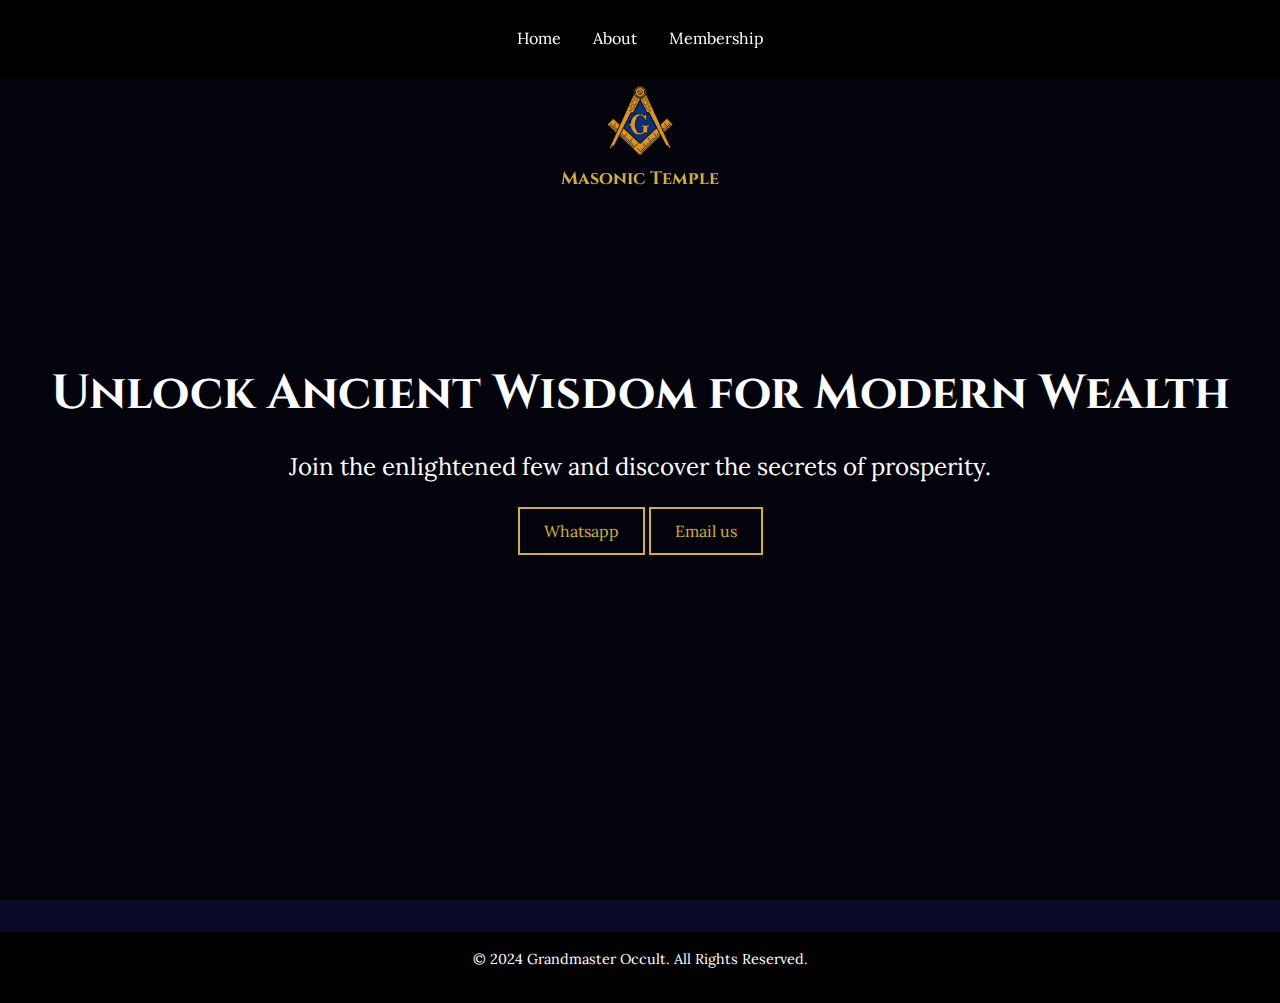
<file: index.html>
<!DOCTYPE html>
<html lang="en">
<head>
  <meta charset="UTF-8">
  <meta name="viewport" content="width=device-width, initial-scale=1">
  <title>Grandmaster Occult - Home</title>
  <link rel="stylesheet" href="styles.css">
  <link href="https://fonts.googleapis.com/css2?family=Cinzel:wght@700&family=Lora&display=swap" rel="stylesheet">
</head>
<body>
  <header>
    <nav class="nav-container">
      <div class="logo-container">
        <img class="logo" src="img/logo.png" alt="logo">
        <h2 class="logo-text">Masonic Temple</h2>
      </div>
      <ul class="nav-menu">
        <li><a href="index.html">Home</a></li>
        <li><a href="about.html">About</a></li>
        <li><a href="membership.html">Membership</a></li>
      </ul>
    </nav>
  </header
  
  
  <main class="homepage">
    <section class="hero">
      <div class="overlay"></div>
      <div class="hero-content">
        <h1>Unlock Ancient Wisdom for Modern Wealth</h1>
        <p>Join the enlightened few and discover the secrets of prosperity.</p>
        <a href="https://wa.me/233541426498" class="btn">Whatsapp</a>
        <a href="membership.html" class="btn">Email us</a>
      </div>
    </section>
  </main>
  
  <footer>
    <p>© 2024 Grandmaster Occult. All Rights Reserved.</p>
  </footer>
  <script>
    document.addEventListener("scroll", function () {
  let scrollPosition = window.scrollY;
  let logoContainer = document.querySelector(".logo-container");

  if (scrollPosition > 50) {
    logoContainer.classList.add("fade-out");
  } else {
    logoContainer.classList.remove("fade-out");
  }
});

  </script>
</body>
</html>
</file>
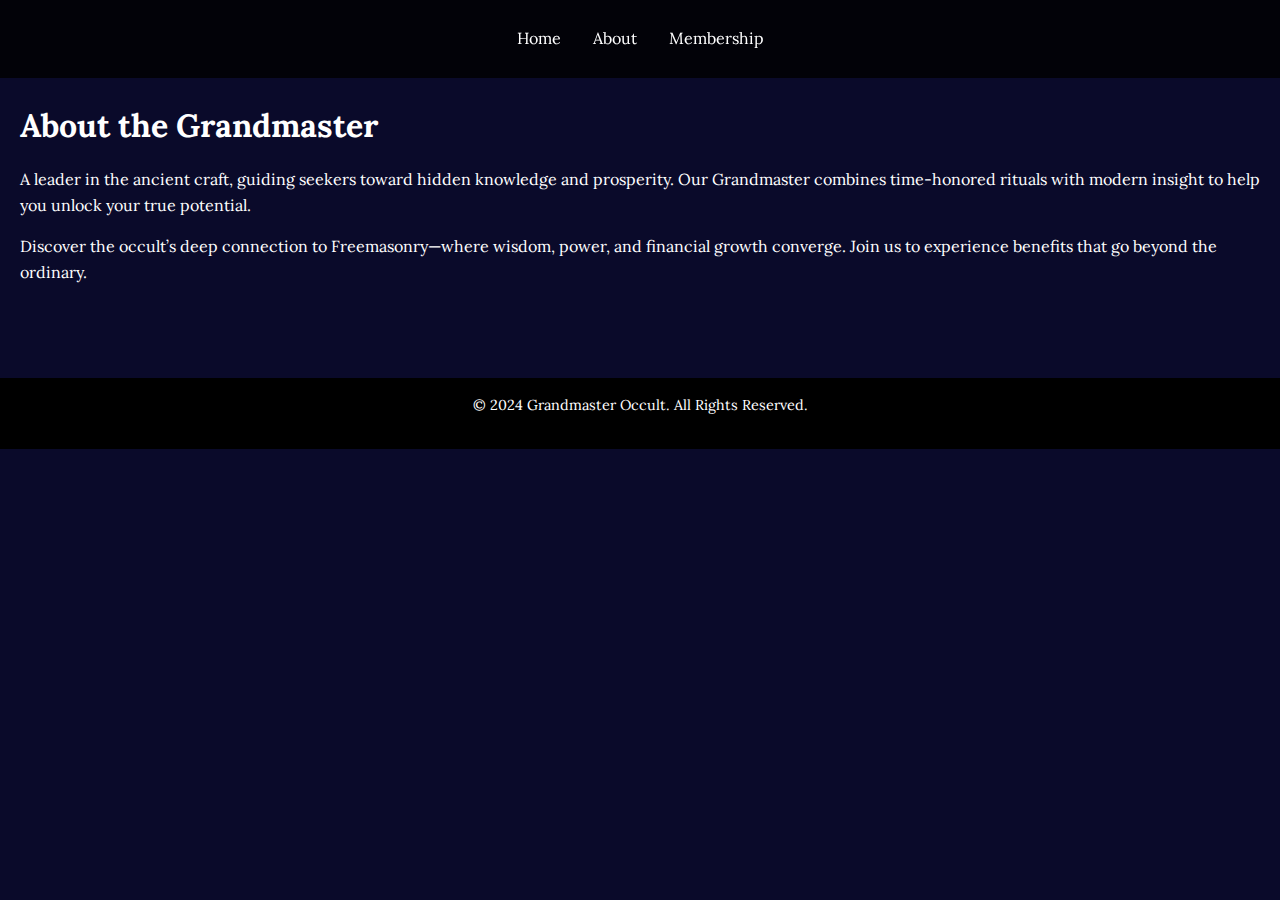
<file: about.html>
<!DOCTYPE html>
<html lang="en">
<head>
  <meta charset="UTF-8">
  <meta name="viewport" content="width=device-width, initial-scale=1">
  <title>About - Grandmaster Occult</title>
  <link rel="stylesheet" href="styles.css">
  <link href="https://fonts.googleapis.com/css2?family=Cinzel:wght@700&family=Lora&display=swap" rel="stylesheet">
</head>
<body>
  <header>
    <nav>
      <ul class="nav-menu">
        <li><a href="index.html">Home</a></li>
        <li><a href="about.html">About</a></li>
        <li><a href="membership.html">Membership</a></li>
      </ul>
    </nav>
  </header>
  
  <main>
    <section class="about">
      <h1>About the Grandmaster</h1>
      <p>A leader in the ancient craft, guiding seekers toward hidden knowledge and prosperity. Our Grandmaster combines time-honored rituals with modern insight to help you unlock your true potential.</p>
      <p>Discover the occult’s deep connection to Freemasonry—where wisdom, power, and financial growth converge. Join us to experience benefits that go beyond the ordinary.</p>
    </section>
  </main>
  
  <footer>
    <p>© 2024 Grandmaster Occult. All Rights Reserved.</p>
  </footer>
</body>
</html>
</file>
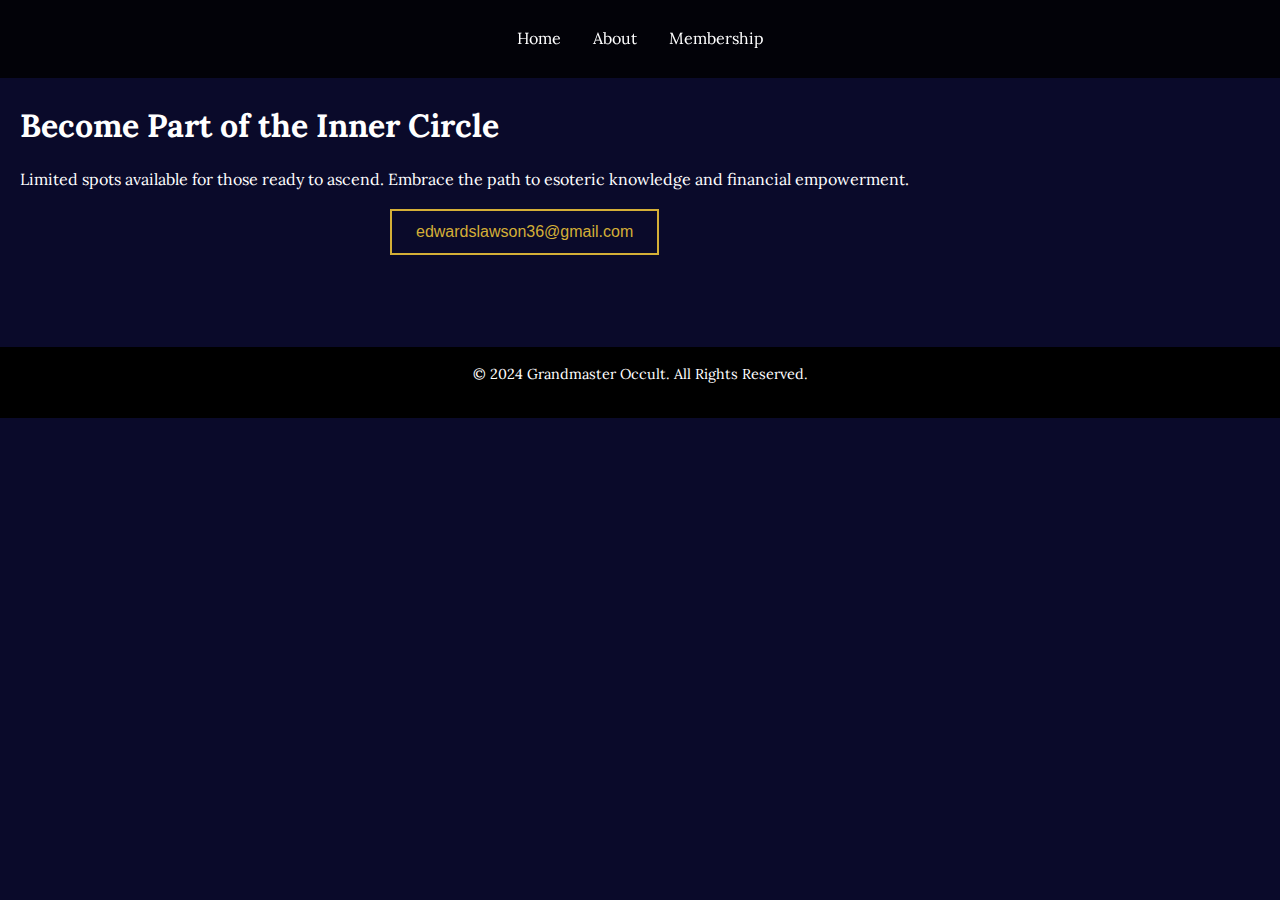
<file: membership.html>
<!DOCTYPE html>
<html lang="en">
<head>
  <meta charset="UTF-8">
  <meta name="viewport" content="width=device-width, initial-scale=1">
  <title>Membership - Grandmaster Occult</title>
  <link rel="stylesheet" href="styles.css">
  <link href="https://fonts.googleapis.com/css2?family=Cinzel:wght@700&family=Lora&display=swap" rel="stylesheet">
</head>
<body>
  <header>
    <nav>
      <ul class="nav-menu">
        <li><a href="index.html">Home</a></li>
        <li><a href="about.html">About</a></li>
        <li><a href="membership.html">Membership</a></li>
      </ul>
    </nav>
  </header>
  
  <main>
    <section class="membership">
      <h1>Become Part of the Inner Circle</h1>
      <p>Limited spots available for those ready to ascend. Embrace the path to esoteric knowledge and financial empowerment.</p>
      <form action="#" method="post">
        <button type="submit" class="btn">edwardslawson36@gmail.com</button>
      </form>
    </section>
  </main>
  
  <footer>
    <p>© 2024 Grandmaster Occult. All Rights Reserved.</p>
  </footer>
  <script src="script.js"></script>
</body>
</html>
</file>
<file: styles.css>
/* Reset and Base Styles */
* {
    margin: 0;
    padding: 0;
    box-sizing: border-box;
  }
  body {
    font-family: 'Lora', serif;
    background-color: #0A0A2A;
    color: #ffffff;
    line-height: 1.6;
  }
  
  /* Header & Navigation */
  header {
    position: fixed;
    width: 100%;
    top: 0;
    background: rgba(0, 0, 0, 0.8);
    z-index: 100;
    padding: 10px 0;
    text-align: center;
  }
  
  .nav-menu{
    list-style: none;
    display: flex;
    justify-content: center;
    padding: 1rem;
  }
  /* Center Logo & Text */
.logo-container {
  display: flex;
  flex-direction: column;
  align-items: center;
  position: absolute;
  left: 50%;
  transform: translateX(-50%);
  top: 80px;
}

.logo {
  width: 80px;
  
}

.logo-text {
  font-family: 'Cinzel', serif;
  color: #D4AF37;
  font-size: 18px;
  margin-top: 5px;
  text-align: center;
}

  .nav-menu li {
    margin: 0 1rem;
  }
  .nav-menu a {
    text-decoration: none;
    color: #ffffff;
    font-family: 'Lora', serif;
    transition: color 0.3s ease;
  }
  .nav-menu a:hover {
    color: #D4AF37;
  }
  
 /* Hero Section for Homepage */
.hero {
    height: 100vh;
    position: relative;
    overflow: hidden;
    display: flex;
    align-items: center;
    justify-content: center;
    text-align: center;
}

/* Background Slideshow */
.hero::before {
    content: "";
    position: absolute;
    top: 0;
    left: 0;
    width: 100%;
    height: 100%;
    background-size: cover;
    background-position: center;
    animation: backgroundSlideshow 30s infinite;
}

.hero-content {
  position: relative;
  z-index: 2; /* Ensures content is above the overlay */
}


/* Dark Gradient Overlay */
.hero .overlay {
  position: absolute;
  top: 0;
  left: 0;
  width: 100%;
  height: 100%;
  background: linear-gradient(rgba(0, 0, 0, 0.75), rgba(0, 0, 0, 0.75)); /* Dark gradient */
  z-index: 1;
}


/* Keyframe Animation for Slideshow */
@keyframes backgroundSlideshow {
    0% { background-image: url('img/1.png'); }
    16.66% { background-image: url('img/2.png'); }
    33.33% { background-image: url('img/3.png'); }
    50% { background-image: url('img/4.png'); }
    66.66% { background-image: url('img/5.png'); }
    83.33% { background-image: url('img/6.png'); }
    100% { background-image: url('img/1.png'); }
}



  .hero h1 {
    font-family: 'Cinzel', serif;
    font-size: 3rem;
    margin-bottom: 1rem;
  }
  .hero p {
    font-size: 1.5rem;
    margin-bottom: 2rem;
  }
  
  /* Common Button Style */
  .btn {
    background: transparent;
    border: 2px solid #D4AF37;
    color: #D4AF37;
    padding: 0.75rem 1.5rem;
    text-decoration: none;
    font-size: 1rem;
    transition: background 0.3s ease, color 0.3s ease;
  }
  .btn:hover {
    background: #D4AF37;
    color: #000000;
  }
  
  /* Main Content */
  main {
    padding: 100px 20px 60px;
  }
  section {
    margin-bottom: 2rem;
  }
  h1, h2 {
    margin-bottom: 1rem;
  }
  p {
    margin-bottom: 1rem;
  }
  
  /* Form Styles */
  form {
    max-width: 500px;
    margin: 0 auto;
  }
  form input, form textarea {
    width: 100%;
    padding: 0.75rem;
    margin-bottom: 1rem;
    border: 1px solid #555;
    background: #222;
    color: #fff;
  }
  form input::placeholder, form textarea::placeholder {
    color: #aaa;
  }
  
  /* Footer */
  footer {
    text-align: center;
    padding: 1rem;
    background: #000000;
    font-size: 0.9rem;
  }
  
  @media (max-width: 768px) {
    .nav-container {
        flex-direction: row-reverse; /* Puts logo at right, menu at left */
        justify-content: space-between;
        padding: 1rem;
    }

    .nav-menu {
        gap: 1rem;
        font-size: 14px;
    }

    .logo {
        width: 60px;
    }
}
</file>
